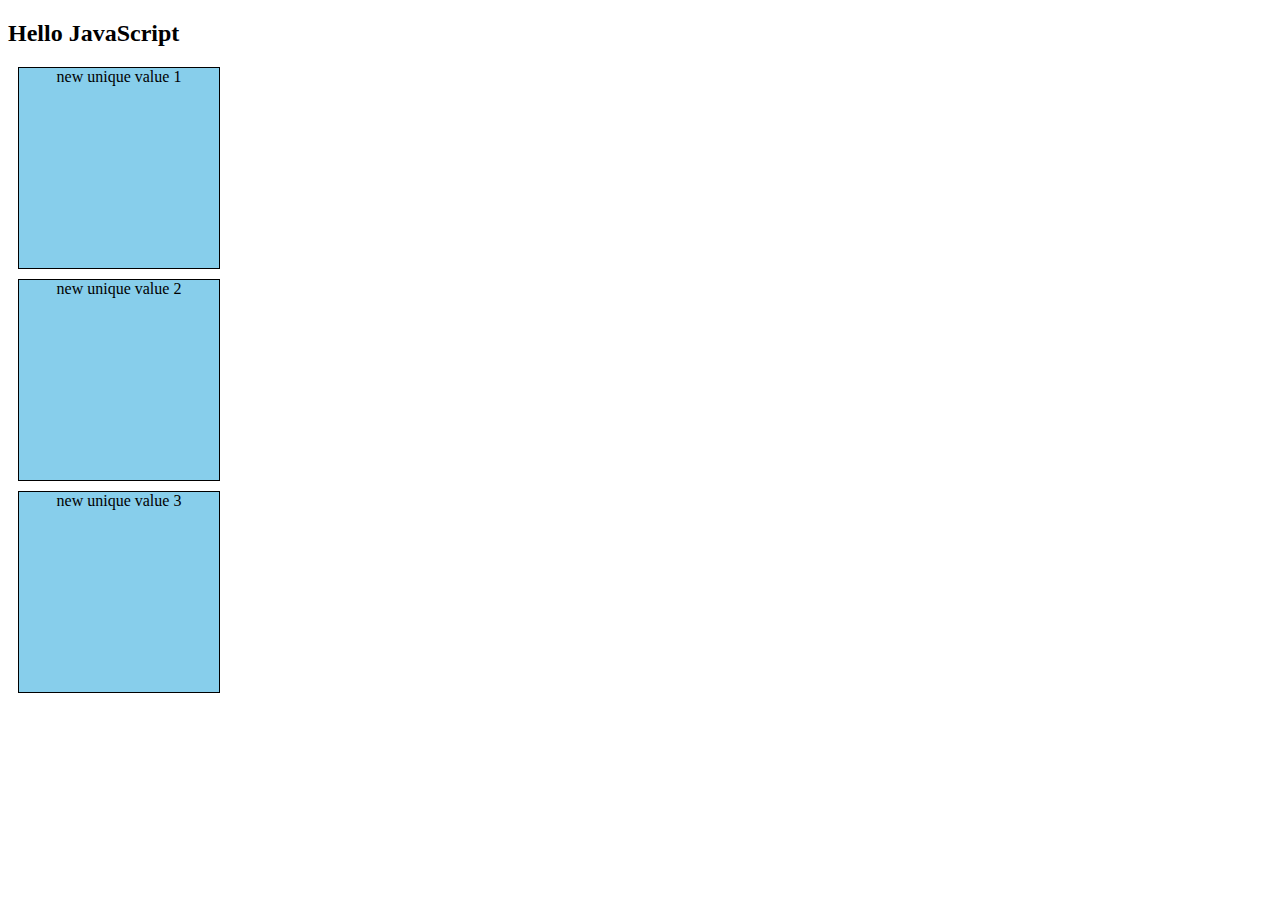
<file: JavaScript with apnaCollege/Pratice DOM/index.html>
<!DOCTYPE html>
<html lang="en">
<head>
    <meta charset="UTF-8">
    <meta name="viewport" content="width=device-width, initial-scale=1.0">
    <link rel="stylesheet" href="style.css">
    <title>Document</title>
</head>
<body>
   <h2>Hello JavaScript</h2>

    <!-- ================================================ -->

    <div class="box">first div</div>
    <div class="box">second div</div>
    <div class="box">third div</div>

    <script src="./script.js"></script>
</body>
</html>
</file>
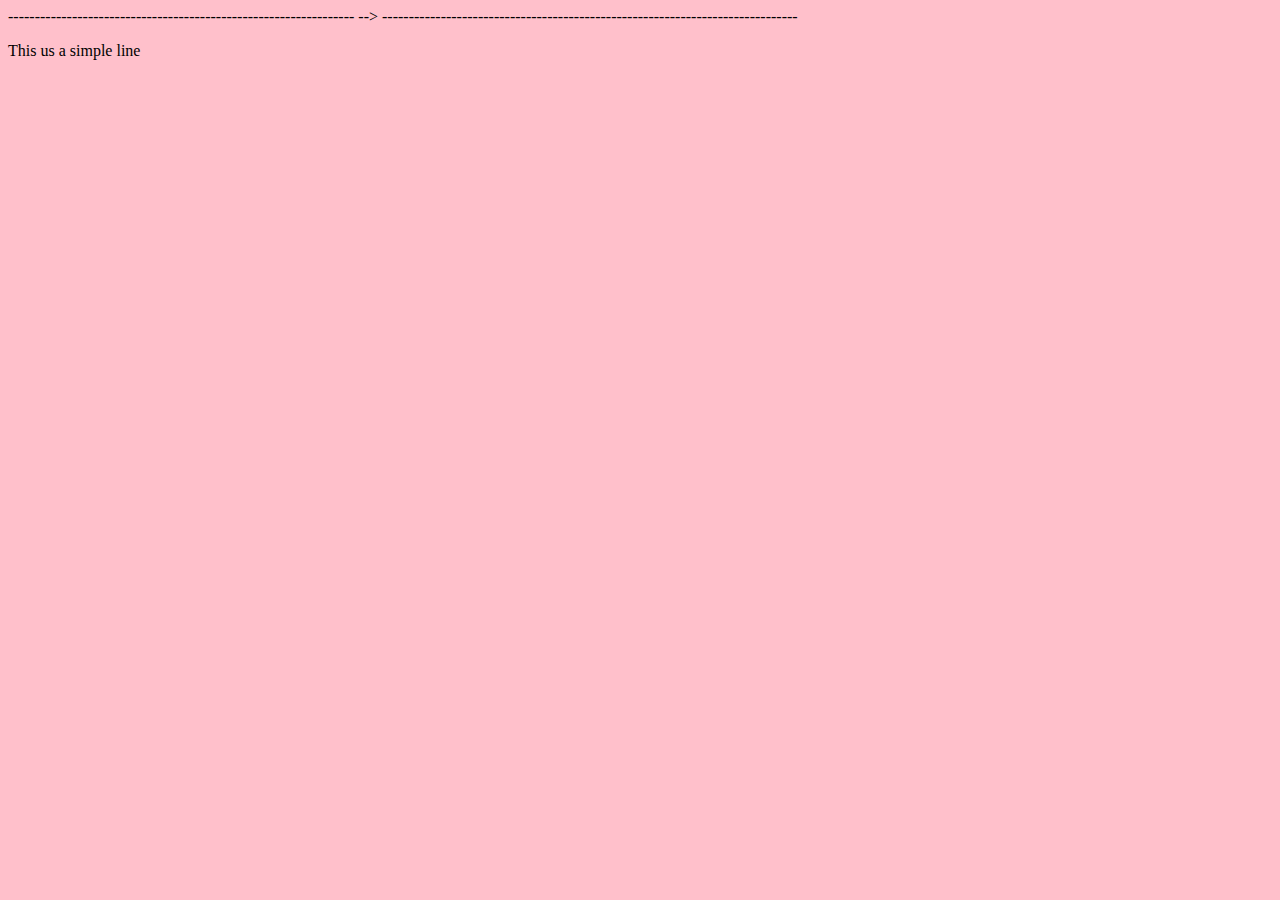
<file: JavaScript with apnaCollege/DOM.html>
<!DOCTYPE html>
<html lang="en">
<head>
    <meta charset="UTF-8">
    <meta name="viewport" content="width=device-width, initial-scale=1.0">
    <title>JS with apna College</title>
    <link rel="stylesheet" href="style.css">
</head>
<!-- <div> -->
    <!-- <div>abcd 
        
    <div></div>
        <P>abcd</P>
    </div>
    <h1 class="myId">DOM Demo with apna college.</h1>
    <p class="myClass">JavaScript</p>
    <h4 class="myClass">Topic1 : Starter code</h4>
    <p>Let's learn about DOM cvoncewpts in details.</p>
    <p>2nd paragraph</p>
    <button id="myId">Click me !</button>
-->

----------------------------------------------------------------- -->
<!-- 
    <div>
        <h3 style="visibility: hidden;">Fruits</h3>
        <ul>
            <li>mango</li>
            <li>orange</li>
            <li>litchi</li>
        </ul>
    </div> -->

    ------------------------------------------------------------------------------

<!-- <div id="abcd" name="saipal"></div>This is a div</div> -->
<p class="para">This us a simple line</p>

    <script src="day_6.js"></script>
</body>
</html>
</file>
<file: JavaScript with apnaCollege/Pratice DOM/style.css>
.box{
    height: 200px;
    width: 200px;
    border: 1px solid black;
    background-color: skyblue;
    margin: 10px;
    text-align: center;
}
</file>
<file: JavaScript with apnaCollege/style.css>
h1{
    color: blue;
    background-color: yellow;
}
body{
    background-color: pink;
}
button{
    background-color: skyblue;
}
</file>
